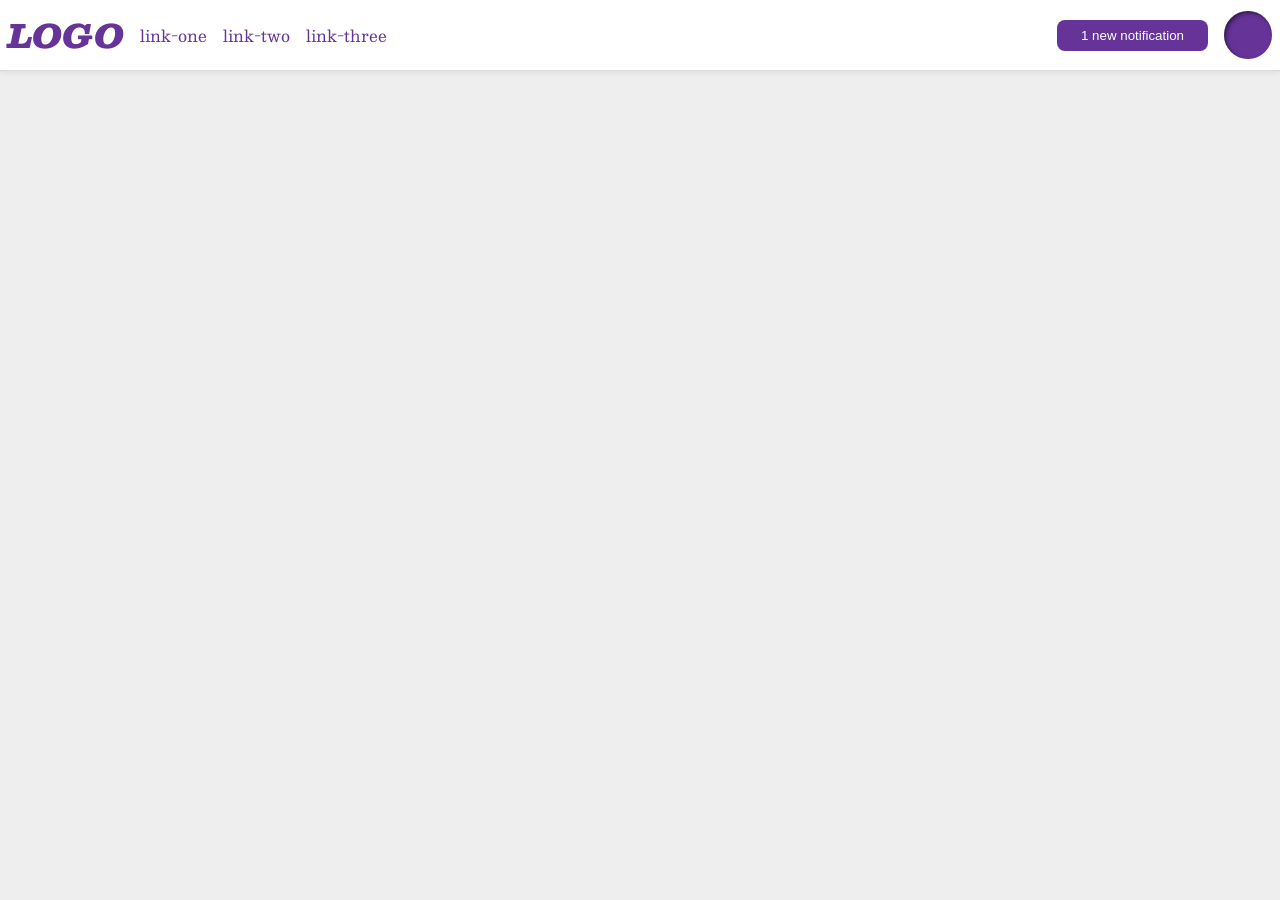
<file: foundations/flex/03-flex-header-2/index.html>
<!DOCTYPE html>
<html lang="en">
  <head>
    <meta charset="UTF-8">
    <meta http-equiv="X-UA-Compatible" content="IE=edge">
    <meta name="viewport" content="width=device-width, initial-scale=1.0">
    <title>Flex Header 2</title>
    <link rel="stylesheet" href="style.css">
  </head>
  <body>
    <div class="header">

      <div class="left-side">
        <div class="logo">
          LOGO
        </div>
        <ul class="links">
          <li><a href="https://google.com">link-one</a></li>
          <li><a href="https://google.com">link-two</a></li>
          <li><a href="https://google.com">link-three</a></li>
        </ul>
      </div>

      <div class="right-side">
        <button class="notifications">
          1 new notification
        </button>
        <div class="profile-image"></div>
      </div>
      
    </div>
  </body>
</html>
</file>
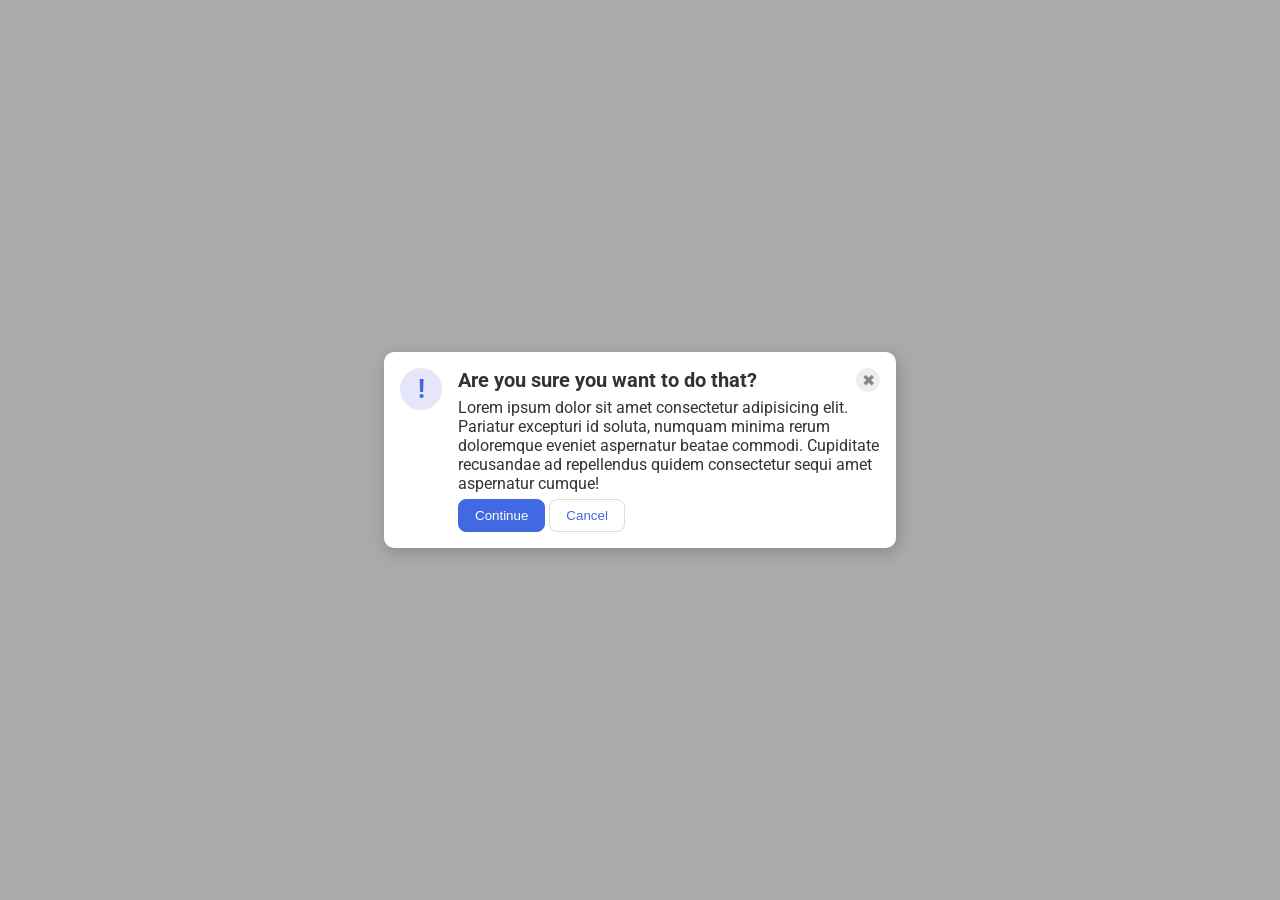
<file: foundations/flex/05-flex-modal/index.html>
<!DOCTYPE html>
<html lang="en">
  <head>
    <meta charset="UTF-8">
    <meta http-equiv="X-UA-Compatible" content="IE=edge">
    <meta name="viewport" content="width=device-width, initial-scale=1.0">
    <link rel="stylesheet" href="style.css">
    <title>Modal</title>
  </head>
  <body>
    <div class="modal">
      <div class="left-side">
        <div class="icon">!</div>
      </div>

      <div class="right-side">
        <div class="header">
          <strong>Are you sure you want to do that?</strong>
          <button class="close-button">✖</button>
        </div>

        <div class="text">Lorem ipsum dolor sit amet consectetur adipisicing elit. Pariatur excepturi id soluta, numquam minima rerum doloremque eveniet aspernatur beatae commodi. Cupiditate recusandae ad repellendus quidem consectetur sequi amet aspernatur cumque!</div>
        
        <div class="buttons">
          <button class="continue">Continue</button>
          <button class="cancel">Cancel</button>
        </div>
      </div>
    </div>

  </body>
</html>
</file>
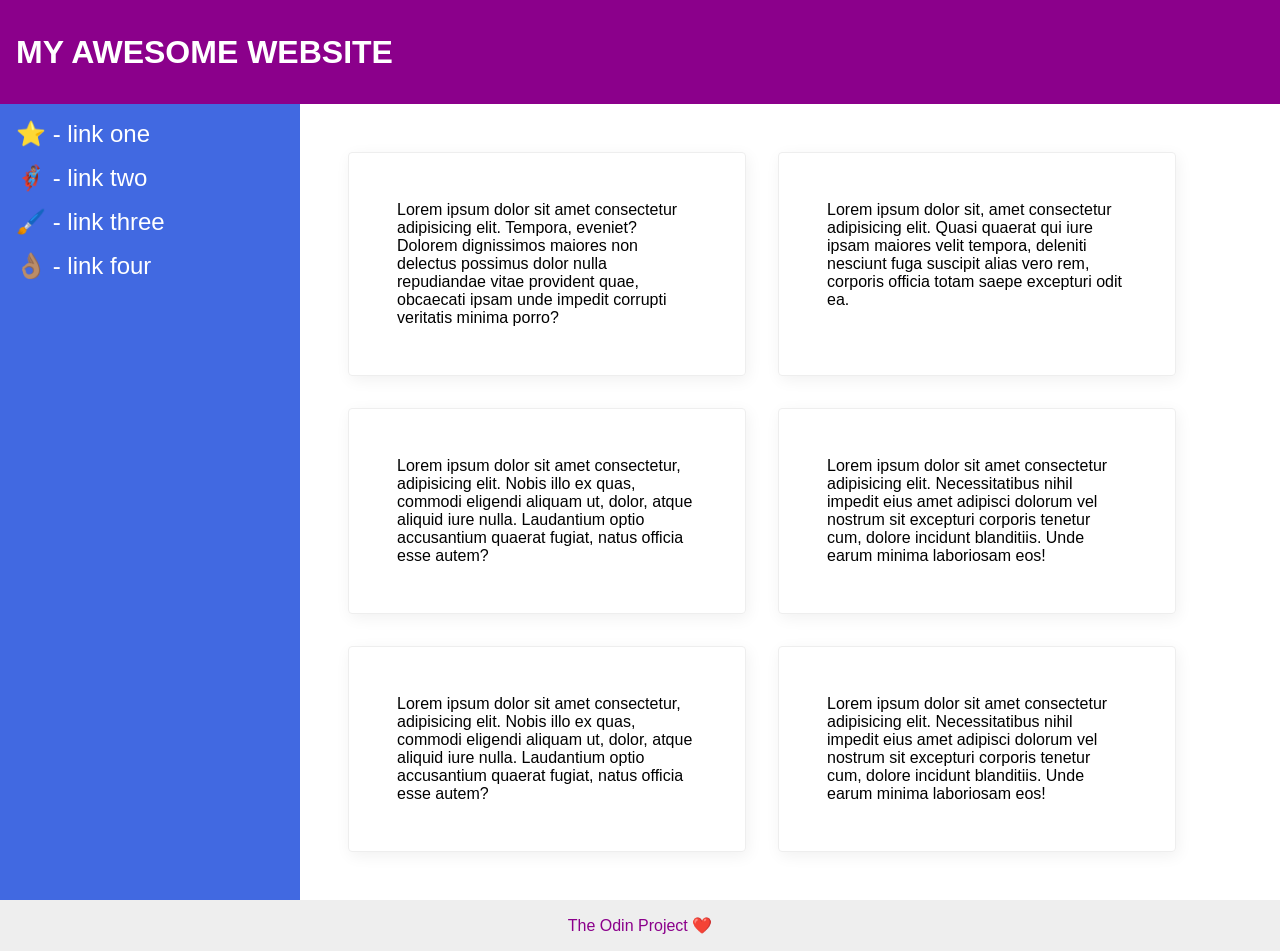
<file: foundations/flex/07-flex-layout-2/index.html>
<!DOCTYPE html>
<html lang="en">
  <head>
    <meta charset="UTF-8">
    <meta http-equiv="X-UA-Compatible" content="IE=edge">
    <meta name="viewport" content="width=device-width, initial-scale=1.0">
    <title>The Holy Grail</title>
    <link rel="stylesheet" href="style.css">
  </head>
  <body>
    <div class="header">
      MY AWESOME WEBSITE
    </div>
    
    <div class="content">
      <div class="sidebar">
        <ul>
          <li><a href="#">⭐ - link one</a></li>
          <li><a href="#">🦸🏽‍♂️ - link two</a></li>
          <li><a href="#">🖌️ - link three</a></li>
          <li><a href="#">👌🏽 - link four</a></li>
        </ul>
      </div>
      <div class="container">
          <div class="card">Lorem ipsum dolor sit amet consectetur adipisicing elit. Tempora, eveniet? Dolorem dignissimos maiores non delectus possimus dolor nulla repudiandae vitae provident quae, obcaecati ipsam unde impedit corrupti veritatis minima porro?</div>
          <div class="card">Lorem ipsum dolor sit, amet consectetur adipisicing elit. Quasi quaerat qui iure ipsam maiores velit tempora, deleniti nesciunt fuga suscipit alias vero rem, corporis officia totam saepe excepturi odit ea.</div>
          <div class="card">Lorem ipsum dolor sit amet consectetur, adipisicing elit. Nobis illo ex quas, commodi eligendi aliquam ut, dolor, atque aliquid iure nulla. Laudantium optio accusantium quaerat fugiat, natus officia esse autem?</div>
          <div class="card">Lorem ipsum dolor sit amet consectetur adipisicing elit. Necessitatibus nihil impedit eius amet adipisci dolorum vel nostrum sit excepturi corporis tenetur cum, dolore incidunt blanditiis. Unde earum minima laboriosam eos!</div>
          <div class="card">Lorem ipsum dolor sit amet consectetur, adipisicing elit. Nobis illo ex quas, commodi eligendi aliquam ut, dolor, atque aliquid iure nulla. Laudantium optio accusantium quaerat fugiat, natus officia esse autem?</div>
          <div class="card">Lorem ipsum dolor sit amet consectetur adipisicing elit. Necessitatibus nihil impedit eius amet adipisci dolorum vel nostrum sit excepturi corporis tenetur cum, dolore incidunt blanditiis. Unde earum minima laboriosam eos!</div>
      </div>
    </div>
    
    <div class="footer">
      The Odin Project ❤️
    </div>
  </body>
</html>
</file>
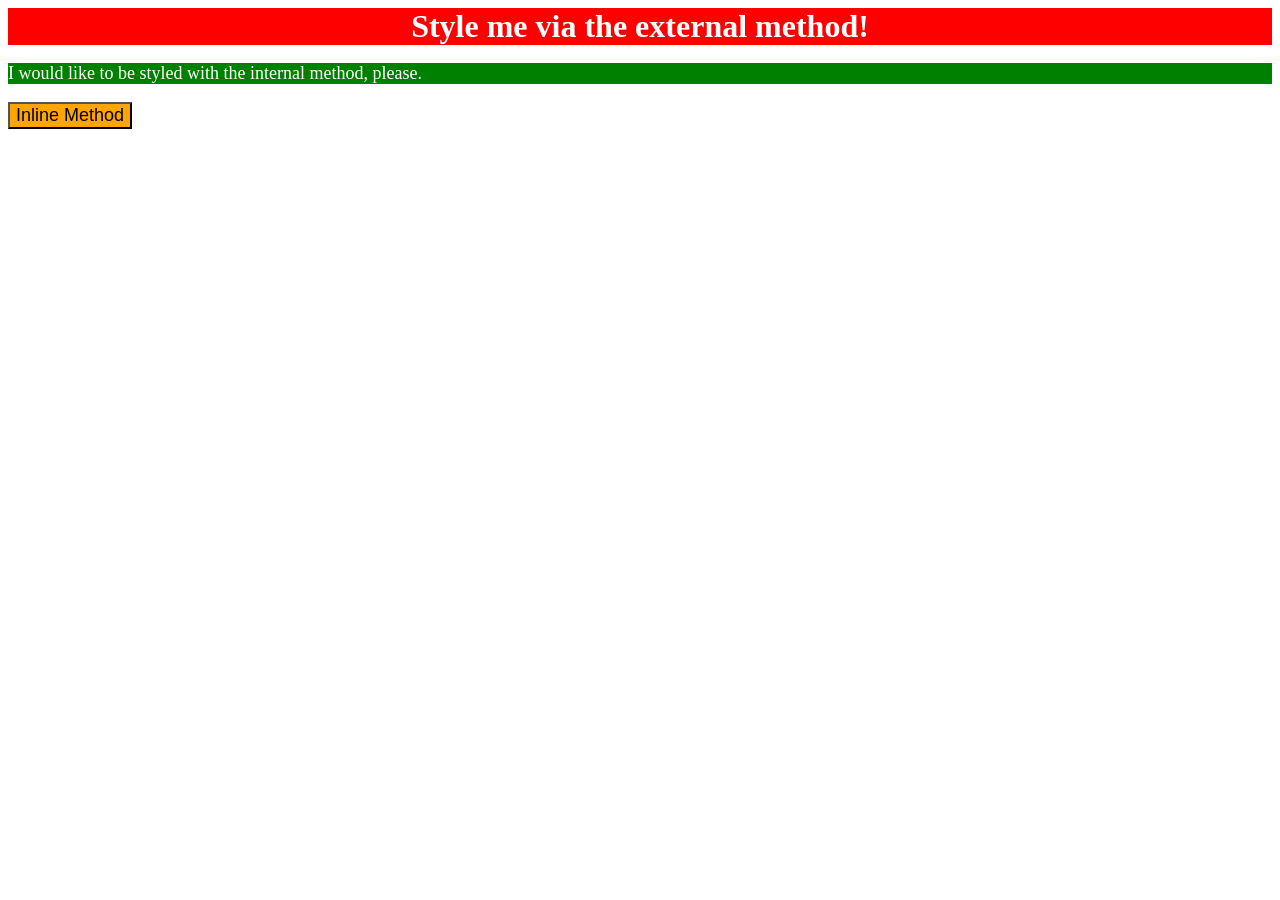
<file: foundations/intro-to-css/01-css-methods/index.html>
<!DOCTYPE html>
<html lang="en">

  <head>
    <meta charset="UTF-8">
    <meta http-equiv="X-UA-Compatible" content="IE=edge">
    <meta name="viewport" content="width=device-width, initial-scale=1.0">
    <title>Methods for Adding CSS</title>
    <link rel="stylesheet" href="style.css">
    <style>
      p{
        background-color: green;
        color: white;
        font-size: 18px;
      }
    </style>
  </head>

  <body>
    <div>Style me via the external method!</div>
    <p>I would like to be styled with the internal method, please.</p>
    <button style="background-color: orange; font-size: 18px;">Inline Method</button>
  </body>
</html>
</file>
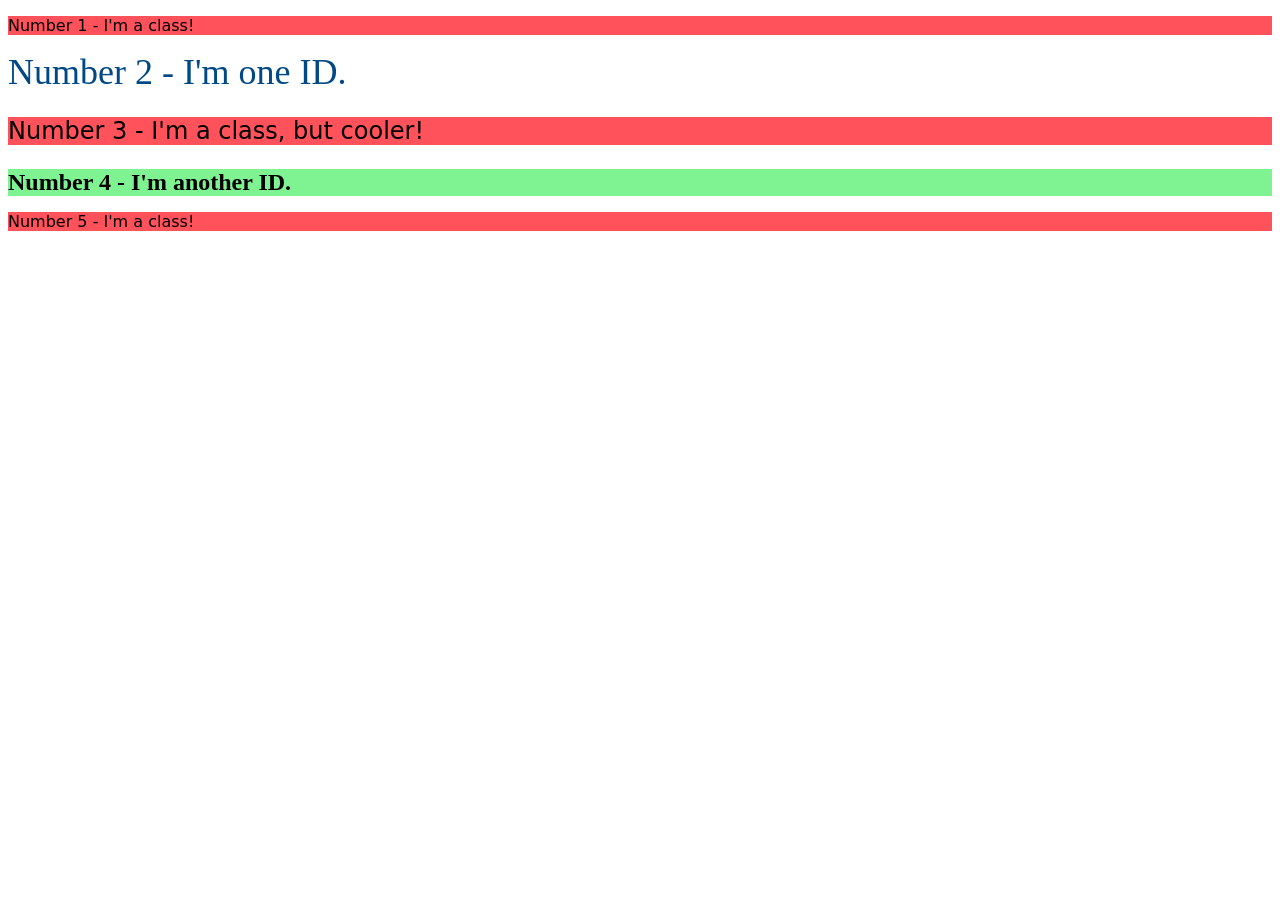
<file: foundations/intro-to-css/02-class-id-selectors/index.html>
<!DOCTYPE html>
<html lang="en">
  <head>
    <meta charset="UTF-8">
    <meta http-equiv="X-UA-Compatible" content="IE=edge">
    <meta name="viewport" content="width=device-width, initial-scale=1.0">
    <title>Class and ID Selectors</title>
    <link rel="stylesheet" href="style.css">
  </head>
  <body>
    <p class="odd">Number 1 - I'm a class!</p>
    <div id="unique">Number 2 - I'm one ID.</div>
    <p class="odd medium">Number 3 - I'm a class, but cooler!</p>
    <div class="medium" id="bold">Number 4 - I'm another ID.</div>
    <p class="odd">Number 5 - I'm a class!</p>
  </body>
</html>
</file>
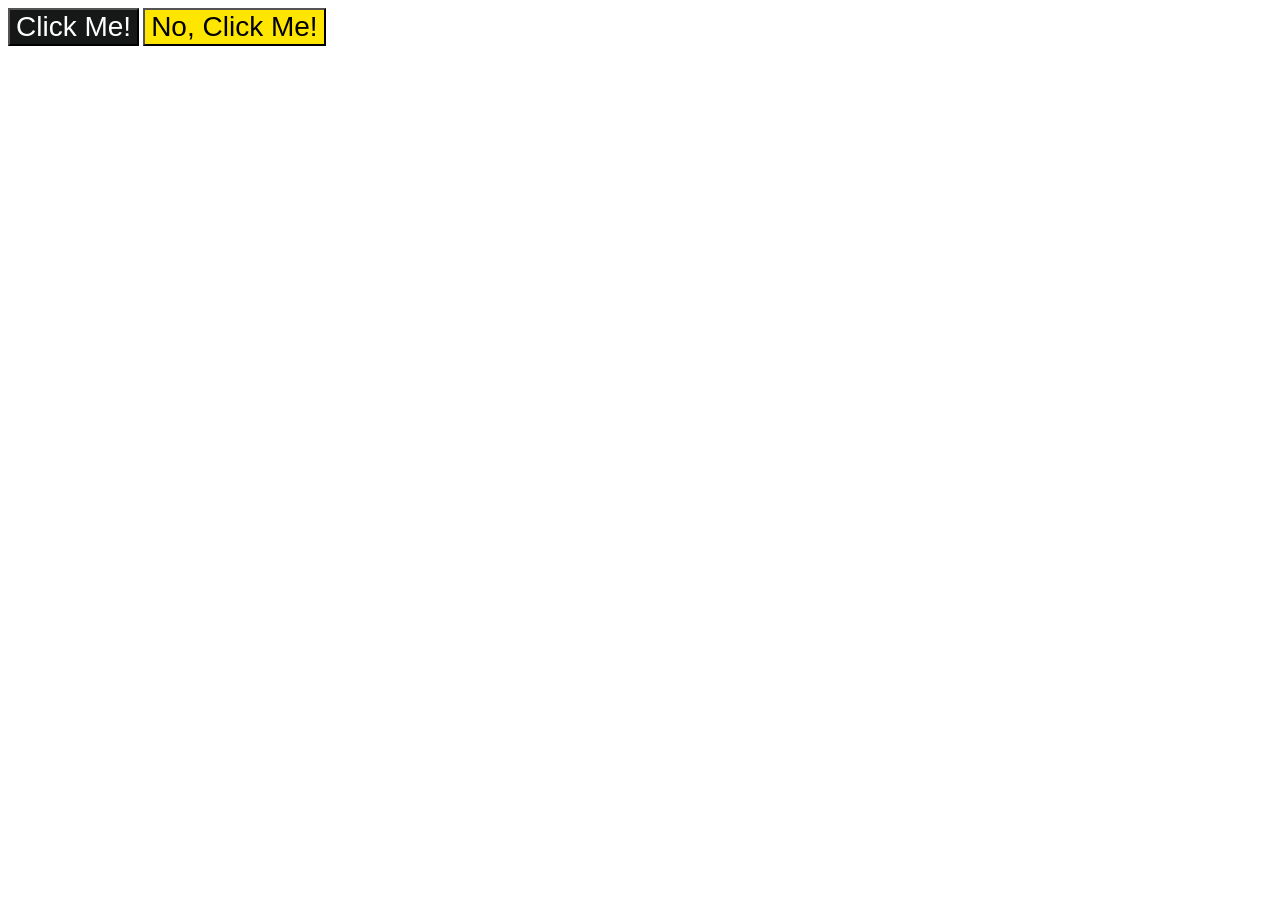
<file: foundations/intro-to-css/03-grouping-selectors/index.html>
<!DOCTYPE html>
<html lang="en">
  <head>
    <meta charset="UTF-8">
    <meta http-equiv="X-UA-Compatible" content="IE=edge">
    <meta name="viewport" content="width=device-width, initial-scale=1.0">
    <title>Grouping Selectors</title>
    <link rel="stylesheet" href="style.css">
  </head>
  <body>
    <button class = "font but1">Click Me!</button>
    <button class = "font but2">No, Click Me!</button>
  </body>
</html>
</file>
<file: foundations/flex/03-flex-header-2/style.css>
/* this is some magical font-importing.  
you'll learn about it later. */
@import url('https://fonts.googleapis.com/css2?family=Besley:ital,wght@0,400;1,900&display=swap');

body {
  margin: 0;
  background: #eee;
  font-family: Besley, serif;
}

.header {
  background: white;
  border-bottom: 1px solid #ddd;
  box-shadow: 0 0 8px rgba(0,0,0,.1);
  display: flex;
  align-items: center;
  justify-content: space-between;
  padding: 8px;
}

.profile-image {
  background: rebeccapurple;
  box-shadow: inset 2px 2px 4px rgba(0,0,0,.5);
  border-radius: 50%;
  width: 48px;
  height: 48px;
}

.logo {
  color: rebeccapurple;
  font-size: 32px;
  font-weight: 900;
  font-style: italic;
}

button {
  border: none;
  border-radius: 8px;
  background: rebeccapurple;
  color: white;
  padding: 8px 24px;
}

a {
  /* this removes the line under our links */
  text-decoration: none;
  color: rebeccapurple;
}

ul {
  list-style-type: none;
  display: flex;
  padding: 0;
  margin: 0;
  align-items: center;
  gap: 16px;
}

.left-side, .right-side{
  display: flex;
  gap: 16px;
  align-items: center;
}
</file>
<file: foundations/flex/05-flex-modal/style.css>
@import url('https://fonts.googleapis.com/css2?family=Roboto:wght@400;700&display=swap');

html, body {
  height: 100%;
}


body {
  font-family: Roboto, sans-serif;
  margin: 0;
  background: #aaa;
  color: #333;
  /* I'll give you this one for free lol */
  display: flex;
  align-items: center;
  justify-content: center;
}

.modal {
  background: white;
  width: 480px;
  border-radius: 10px;
  box-shadow: 2px 4px 16px rgba(0,0,0,.2);
  padding: 16px;
  display: flex;
  gap: 16px;
}

.icon {
  color: royalblue;
  font-size: 26px;
  font-weight: 700;
  background: lavender;
  width: 42px;
  height: 42px;
  border-radius: 50%;
  display: flex;
  align-items: center;
  justify-content: center;
  flex-shrink: 0;
}

.close-button {
  background: #eee;
  border-radius: 50%;
  color: #888;
  font-weight: 400;
  font-size: 16px;
  height: 24px;
  width: 24px;
  display: flex;
  align-items: center;
  justify-content: center;
  border: 1px solid #eee;
  padding: 0;
  flex-shrink: 0;
}

button {
  cursor: pointer;
  padding: 8px 16px;
  border-radius: 8px;
}

button.continue {
  background: royalblue;
  border: 1px solid royalblue;
  color: white;
}

button.cancel {
  background: white;
  border: 1px solid #ddd;
  color: royalblue;
}

.right-side {
  display: flex;
  flex-direction: column;
  gap: 6px;
}

.header {
  font-size: 20px;
  display: flex;
  justify-content: space-between;
  align-items: center;
}
</file>
<file: foundations/flex/07-flex-layout-2/style.css>
body {
  font-family: -apple-system, BlinkMacSystemFont, 'Segoe UI', Roboto, Oxygen, Ubuntu, Cantarell, 'Open Sans', 'Helvetica Neue', sans-serif;
  margin: 0;
  min-height: 100vh;
  box-sizing: border-box;
  display: flex;
  flex-direction: column;
  justify-content: space-between;
}


.header {
  height: 72px;
  background: darkmagenta;
  color: white;
  padding: 16px;
  font-size: 32px;
  font-weight: 900;
  display: flex;
  align-items: center;
}

.footer {
  background: #eee;
  color: darkmagenta;
  padding: 16px;
  display: flex;
  align-items: center;
  justify-content: center;
}

.sidebar {
  width: 300px;
  flex-shrink: 0;
  background: royalblue;
  box-sizing: border-box;
  padding: 16px;
}

ul {
  display: flex;
  flex-direction: column;
  gap: 16px;
  list-style: none;
  padding: 0;
  margin: 0;
}


a {
  text-decoration: none;
  font-size: 24px;
  color: white;
}

.card {
  border: 1px solid #eee;
  box-shadow: 2px 4px 16px rgba(0,0,0,.06);
  border-radius: 4px;
  padding: 48px;
  width: 300px;
}

.container {
  display: flex;
  flex: 1 1 auto;
  padding: 48px;
  flex-flow: row wrap;
  gap: 32px;
}

.content {
  display: flex;
  flex: 1;
}
</file>
<file: foundations/intro-to-css/01-css-methods/style.css>
div{
    color: white;
    background-color: red;
    font-size: 32px;
    font-weight: bold;
    text-align: center;
}
</file>
<file: foundations/intro-to-css/02-class-id-selectors/style.css>
/* Add CSS Styling */

.odd{
    background-color: rgb(255, 82, 91);
    font-family: "Verdana", "DejaVu Sans", sans-serif;
}

.medium{
    font-size: 24px;
}

#unique{
    color: rgb(0, 73, 133);
    font-size: 36px;
}

#bold{
    font-weight: bold;
    background-color: rgb(127, 243, 146);
}
</file>
<file: foundations/intro-to-css/03-grouping-selectors/style.css>
/* Add CSS Styling */

.font{
    font-size: 28px;
    font-family: 'Helvetica', 'Times New Roman', 'sans-serif';
}

.but1{
    background-color: rgb(22, 24, 24);
    color: rgb(255, 255, 255);
}

.but2{
    background-color: rgb(255, 230, 0);
}
</file>
